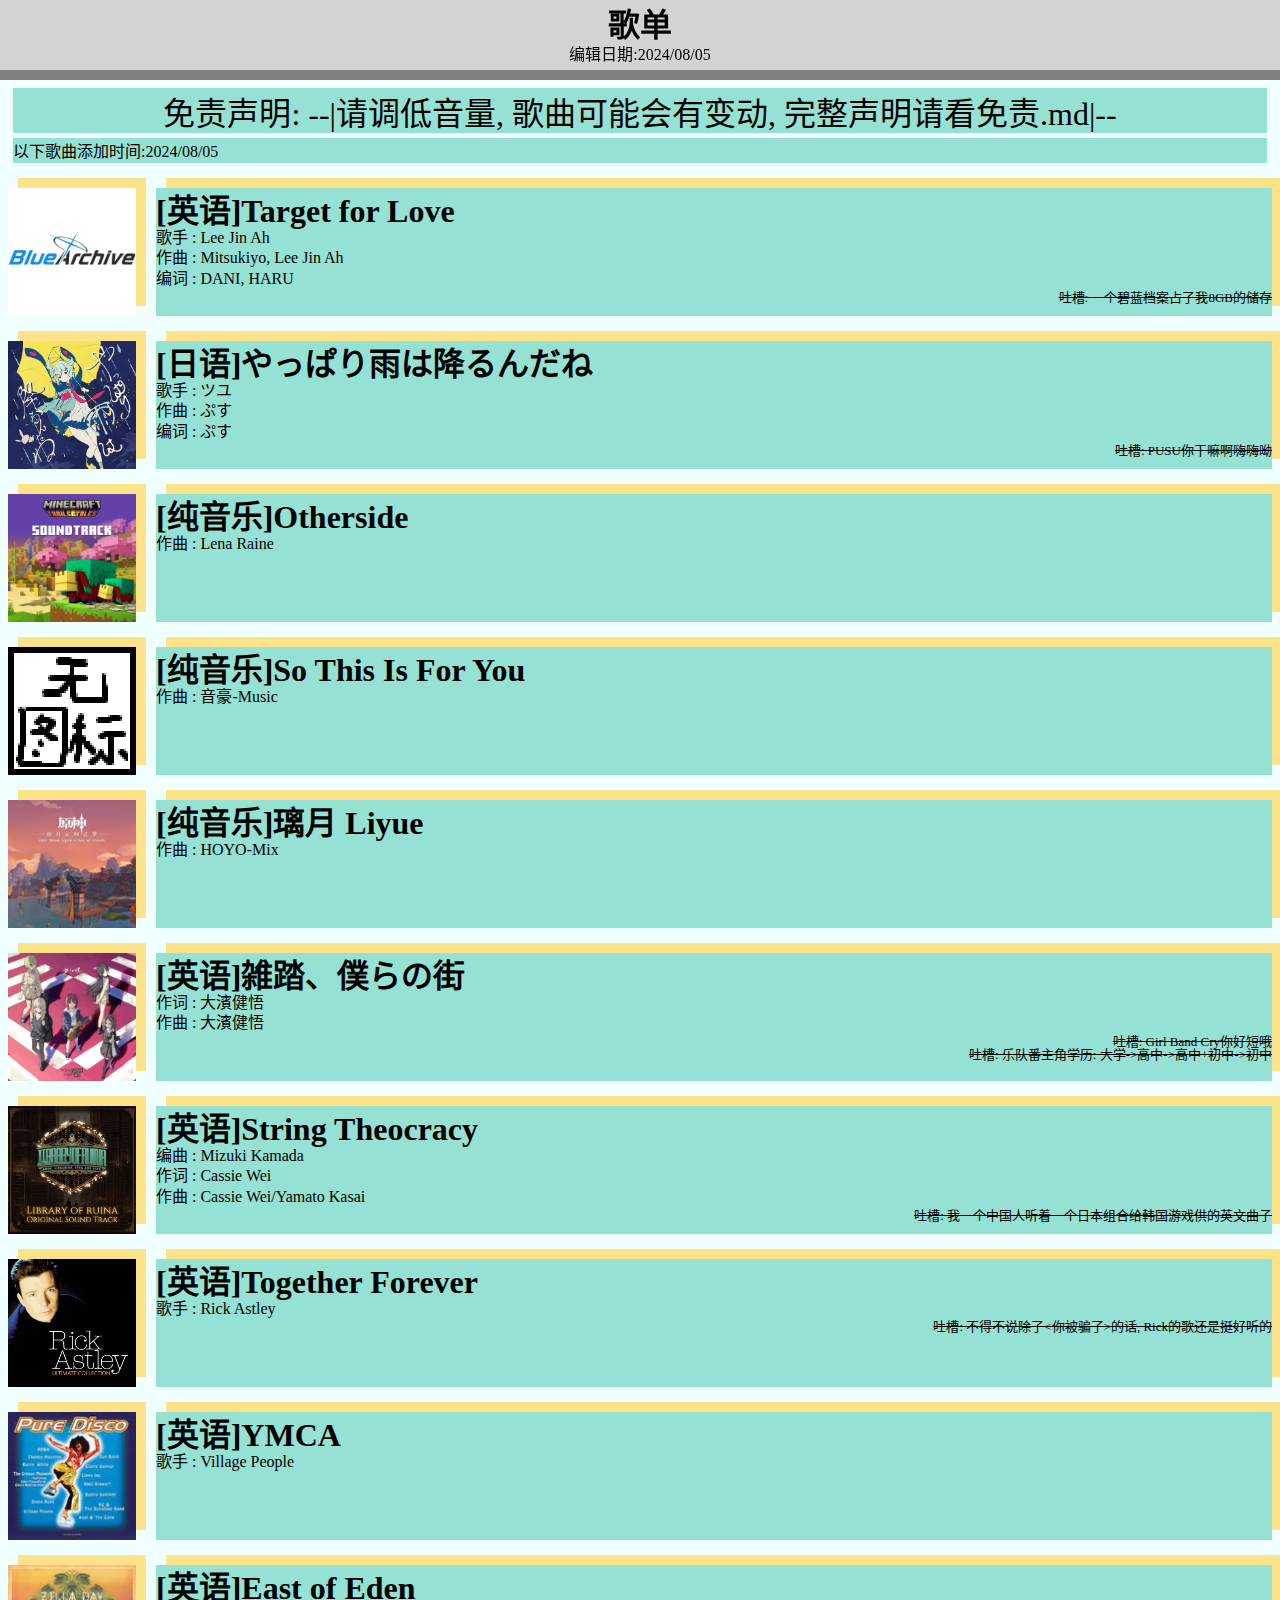
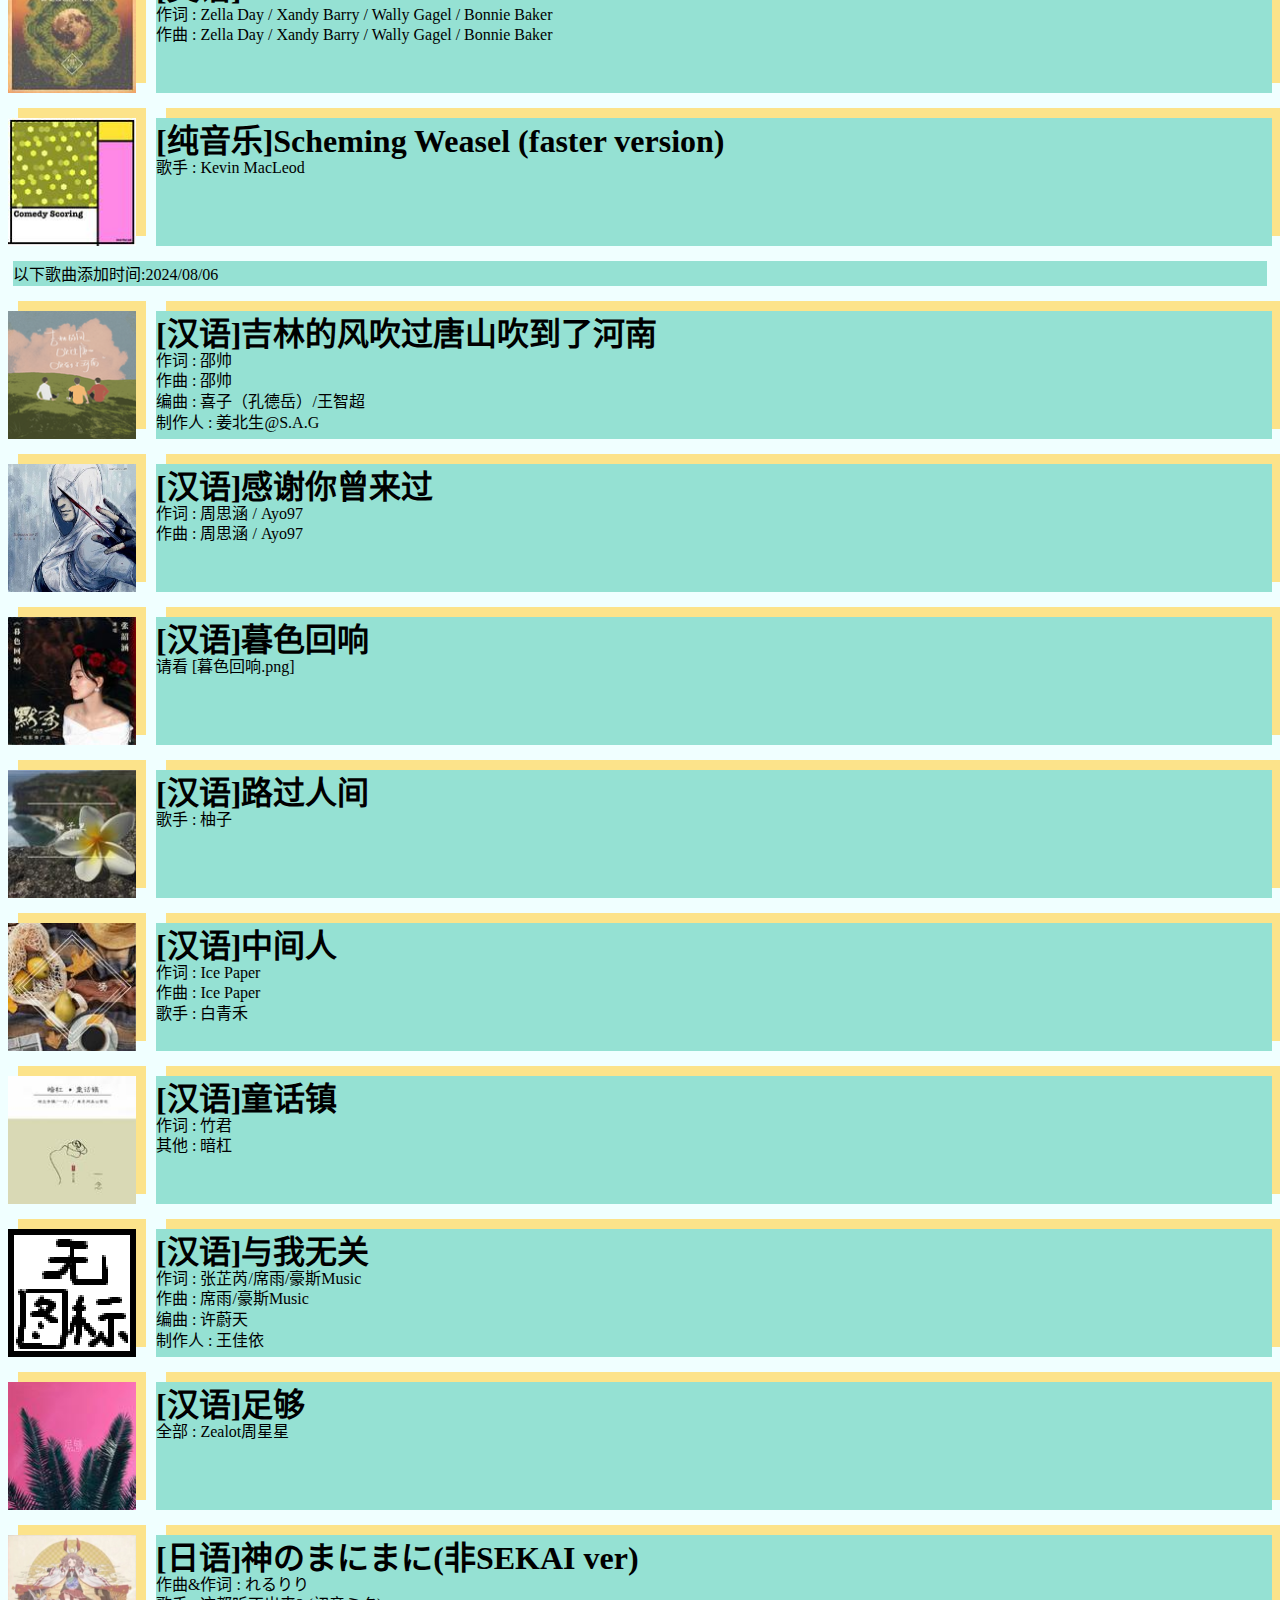
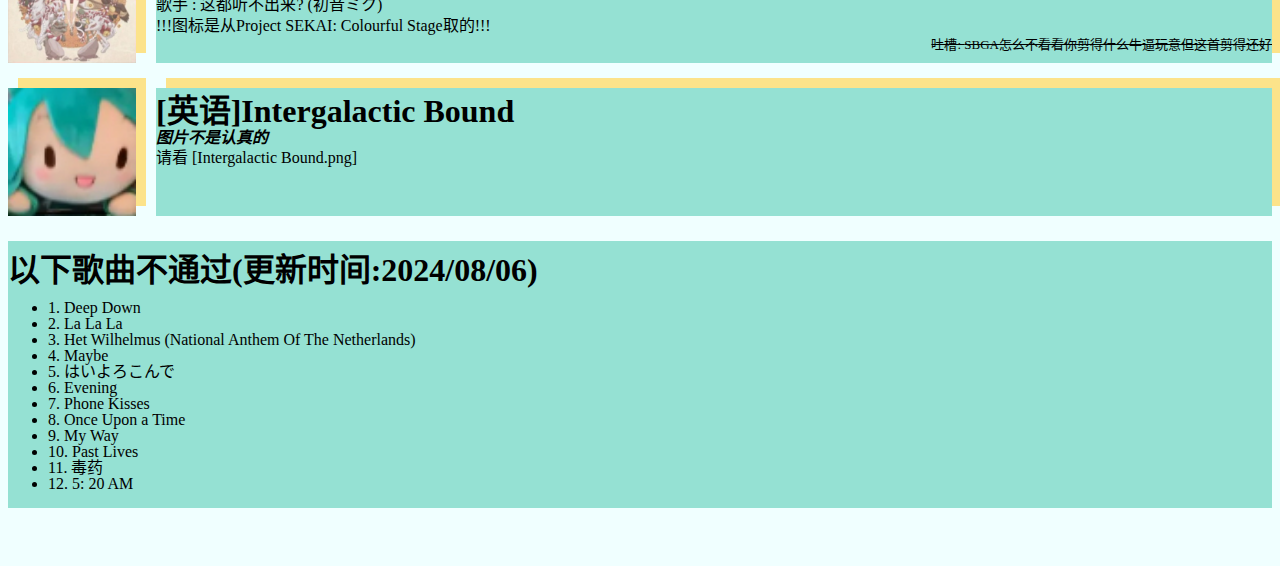
<file: index.html>
<!DOCTYPE html>
<html lang="zh-cn">

<head>
    <!--展示标题-->
    <link href="IMG/icon.ico" rel="shortcut icon" type="image/x-icon">
    <title>歌单</title>
    <!--展示作者，描述-->
    <meta name="description" content="四班歌单">
    <meta name="author" content="HalFLinE">
    <!--其他-->
    <meta charset="utf-8">
    <meta name="viewport" content="width=device-width, initial-scale=1">
    <link rel="stylesheet" href="contect.css">
    <link rel="stylesheet" href="header&amp;bottom.css">
    <link rel="stylesheet" href="base.css">
</head>

<body lang="zh-cn">
    <!--头-->
    <div class="box-header" style="height: 75px;">
        <div class="header">
            <h1>歌单</h1>
            <p>编辑日期:2024/08/05</p>
        </div>
    </div>

    <!--正文-->
    <div class="box-tips">
        <div class="tips">免责声明: --|请调低音量, 歌曲可能会有变动, 完整声明请看免责.md|--</div>
    </div>

    <!--通过-->
    <div class="box-contect-c" id="2024-08-05">
        <div class="timeview">以下歌曲添加时间:2024/08/05</div>

        <div class="contect" id="Target for Love">
            <div class="img">
                <img src="IMG/Blue Archive.jpg" width="128" height="128" alt="歌曲封面">
            </div>
            <div class="info">
                <h1>[英语]Target for Love</h1>
                <p>歌手 : Lee Jin Ah</p>
                <p>作曲 : Mitsukiyo, Lee Jin Ah</p>
                <p>编词 : DANI, HARU</p>
                <p class="tc">一个碧蓝档案占了我8GB的储存</p>
            </div>
        </div>
        <!--1-->

        <div class="contect" id="やっぱり雨は降るんだね">
            <div class="img">
                <img src="IMG/やっぱり雨は降るんだね.jpg" width="128" height="128" alt="歌曲封面">
            </div>
            <div class="info">
                <h1>[日语]やっぱり雨は降るんだね</h1>
                <p>歌手 : ツユ</p>
                <p>作曲 : ぷす</p>
                <p>编词 : ぷす</p>
                <p class="tc">PUSU你干嘛啊嗨嗨呦</p>
            </div>
        </div>
        <!--2-->

        <div class="contect" id="Otherside">
            <div class="img">
                <img src="IMG/Minecraft-OST2.jpg" width="128" height="128" alt="歌曲封面">
            </div>
            <div class="info">
                <h1>[纯音乐]Otherside</h1>
                <p>作曲 : Lena Raine</p>
            </div>
        </div>
        <!--3-->

        <div class="contect" id="So This Is For You">
            <div class="img">
                <img src="IMG/no icon.png" width="128" height="128" alt="歌曲封面">
            </div>
            <div class="info">
                <h1>[纯音乐]So This Is For You</h1>
                <p>作曲 : 音豪-Music</p>
            </div>
        </div>
        <!--4-->

        <div class="contect" id="璃月 Liyue">
            <div class="img">
                <img src="IMG/璃月 Liyue.jpg" width="128" height="128" alt="歌曲封面">
            </div>
            <div class="info">
                <h1>[纯音乐]璃月 Liyue</h1>
                <p>作曲 : HOYO-Mix</p>
            </div>
        </div>
        <!--5-->

        <div class="contect" id="Once Upon a Time" style="display: none;">
            <div class="img">
                <img src="IMG/no icon.png" width="128" height="128" alt="歌曲封面">
            </div>
            <div class="info">
                <h1>[英语]Once Upon a Time</h1>
                <p>作词 : Jennifer Jung</p>
                <p>作曲 : Chiril Oarza</p>
            </div>
        </div>
        <!--6-->

        <div class="contect" id="雑踏、僕らの街">
            <div class="img">
                <img src="IMG/Girl Band Cry-OST1.jpg" width="128" height="128" alt="歌曲封面">
            </div>
            <div class="info">
                <h1>[英语]雑踏、僕らの街</h1>
                <p>作词 : 大濱健悟</p>
                <p>作曲 : 大濱健悟</p>
                <p class="tc">Girl Band Cry你好短哦</p>
                <p class="tc">乐队番主角学历: 大学->高中->高中+初中->初中</p>
            </div>
        </div>
        <!--7-->

        <div class="contect" id="String Theocracy">
            <div class="img">
                <img src="IMG/LibraryOfRuinaOST.jpg" width="128" height="128" alt="歌曲封面">
            </div>
            <div class="info">
                <h1>[英语]String Theocracy</h1>
                <p>编曲 : Mizuki Kamada</p>
                <p>作词 : Cassie Wei</p>
                <p>作曲 : Cassie Wei/Yamato Kasai</p>
                <p class="tc">我一个中国人听着一个日本组合给韩国游戏供的英文曲子</p>
            </div>
        </div>
        <!--8-->

        <div class="contect" id="Together Forever">
            <div class="img">
                <img src="IMG/RickTUC.jpg" width="128" height="128" alt="歌曲封面">
            </div>
            <div class="info">
                <h1>[英语]Together Forever</h1>
                <p>歌手 : Rick Astley</p>
                <p class="tc">不得不说除了&lt;你被骗了&gt;的话, Rick的歌还是挺好听的</p>
            </div>
        </div>
        <!--9-->

        <div class="contect" id="YMCA">
            <div class="img">
                <img src="IMG/Pure_Disco.jpg" width="128" height="128" alt="歌曲封面">
            </div>
            <div class="info">
                <h1>[英语]YMCA</h1>
                <p>歌手 : Village People</p>
            </div>
        </div>
        <!--10-->

        <div class="contect" id="East of Eden">
            <div class="img">
                <img src="IMG/East of Eden.jpg" width="128" height="128" alt="歌曲封面">
            </div>
            <div class="info">
                <h1>[英语]East of Eden</h1>
                <p>作词 : Zella Day / Xandy Barry / Wally Gagel / Bonnie Baker</p>
                <p>作曲 : Zella Day / Xandy Barry / Wally Gagel / Bonnie Baker</p>
            </div>
        </div>
        <!--11-->

        <div class="contect" id="Scheming Weasel (faster version)">
            <div class="img">
                <img src="IMG/Scheming Weasel (faster version).jpg" width="128" height="128" alt="歌曲封面">
            </div>
            <div class="info">
                <h1>[纯音乐]Scheming Weasel (faster version)</h1>
                <p>歌手 : Kevin MacLeod</p>
            </div>
        </div>
        <!--12-->
    </div><!--歌曲数-1-->

    <div class="box-contect-c" id="2024-08-06">
        <div class="timeview">以下歌曲添加时间:2024/08/06</div>

        <div class="contect" id="吉林的风吹过唐山吹到了河南">
            <div class="img">
                <img src="IMG/吉林的风吹过唐山吹到了河南.jpg" width="128" height="128" alt="歌曲封面">
            </div>
            <div class="info">
                <h1>[汉语]吉林的风吹过唐山吹到了河南</h1>
                <p>作词 : 邵帅</p>
                <p>作曲 : 邵帅</p>
                <p>编曲 : 喜子（孔德岳）/王智超</p>
                <p>制作人 : 姜北生@S.A.G</p>
            </div>
        </div><!--13-->

        <div class="contect" id="感谢你曾来过">
            <div class="img">
                <img src="IMG/感谢你曾来过.jpg" width="128" height="128" alt="歌曲封面">
            </div>
            <div class="info">
                <h1>[汉语]感谢你曾来过</h1>
                <p>作词 : 周思涵 / Ayo97</p>
                <p>作曲 : 周思涵 / Ayo97</p>
            </div>
        </div><!--14-->

        <div class="contect" id="暮色回响">
            <div class="img">
                <img src="IMG/暮色回响.jpg" width="128" height="128" alt="歌曲封面">
            </div>
            <div class="info">
                <h1>[汉语]暮色回响</h1>
                <p>请看 [暮色回响.png]</p>
            </div>
        </div><!--15-->

        <div class="contect" id="路过人间">
            <div class="img">
                <img src="IMG/路过人间.jpg" width="128" height="128" alt="歌曲封面">
            </div>
            <div class="info">
                <h1>[汉语]路过人间</h1>
                <p>歌手 : 柚子</p>
            </div>
        </div><!--16-->

        <div class="contect" id="中间人">
            <div class="img">
                <img src="IMG/中间人.jpg" width="128" height="128" alt="歌曲封面">
            </div>
            <div class="info">
                <h1>[汉语]中间人</h1>
                <p>作词 : Ice Paper</p>
                <p>作曲 : Ice Paper</p>
                <p>歌手 : 白青禾</p>
            </div>
        </div><!--17-->

        <div class="contect" id="童话镇">
            <div class="img">
                <img src="IMG/童话镇.jpg" width="128" height="128" alt="歌曲封面">
            </div>
            <div class="info">
                <h1>[汉语]童话镇</h1>
                <p>作词 : 竹君</p>
                <p>其他 : 暗杠</p>
            </div>
        </div><!--18-->

        <div class="contect" id="与我无关">
            <div class="img">
                <img src="IMG/no icon.png" width="128" height="128" alt="歌曲封面">
            </div>
            <div class="info">
                <h1>[汉语]与我无关</h1>
                <p>作词 : 张芷芮/席雨/豪斯Music</p>
                <p>作曲 : 席雨/豪斯Music</p>
                <p>编曲 : 许蔚天</p>
                <p>制作人 : 王佳依</p>
            </div>
        </div><!--19-->

        <div class="contect" id="足够">
            <div class="img">
                <img src="IMG/足够.jpg" width="128" height="128" alt="歌曲封面">
            </div>
            <div class="info">
                <h1>[汉语]足够</h1>
                <p>全部 : Zealot周星星</p>
            </div>
        </div><!--20-->

        <div class="contect" id="神のまにまに">
            <div class="img">
                <img src="IMG/神のまにまに.jpg" width="128" height="128" alt="歌曲封面">
            </div>
            <div class="info">
                <h1>[日语]神のまにまに(非SEKAI ver)</h1>
                <p>作曲&作词 : れるりり</p>
                <p>歌手 : 这都听不出来? (初音ミク)</p>
                <p>!!!图标是从Project SEKAI: Colourful Stage取的!!!</p>
                <p class="tc">SBGA怎么不看看你剪得什么牛逼玩意但这首剪得还好</p>
            </div>
        </div><!--21-->

        <div class="contect" id="Intergalactic Bound">
            <div class="img">
                <img src="IMG/Intergalactic Bound.jpg" width="128" height="128" alt="歌曲封面">
            </div>
            <div class="info">
                <h1>[英语]Intergalactic Bound</h1>
                <p><b><i>图片不是认真的</i></b></p>
                <p>请看 [Intergalactic Bound.png]</p>
            </div>
        </div><!--21-->
    </div>

    <!--落选-->
    <div class="box-contect-l">
        <div class="contect-lost">
            <h1>以下歌曲不通过(更新时间:2024/08/06)</h1>
            <ul class="cl">
                <li>Deep Down</li>
                <li>La La La</li>
                <li>Het Wilhelmus (National Anthem Of The Netherlands)</li>
                <li>Maybe</li>
                <li>はいよろこんで</li>
                <li>Evening</li>
                <li>Phone Kisses</li>
                <li>Once Upon a Time</li>
                <li>My Way</li>
                <li>Past Lives</li>
                <li>毒药</li>
                <li>5: 20 AM</li>
            </ul>
        </div>
    </div>

    <!--尾-->
    <div class="box-bottom" style="height: 35px;">
        <div class="bottom">
            <p>感谢所有提供歌曲的同学们</p>
        </div>
    </div>
</body>

</html>
</file>
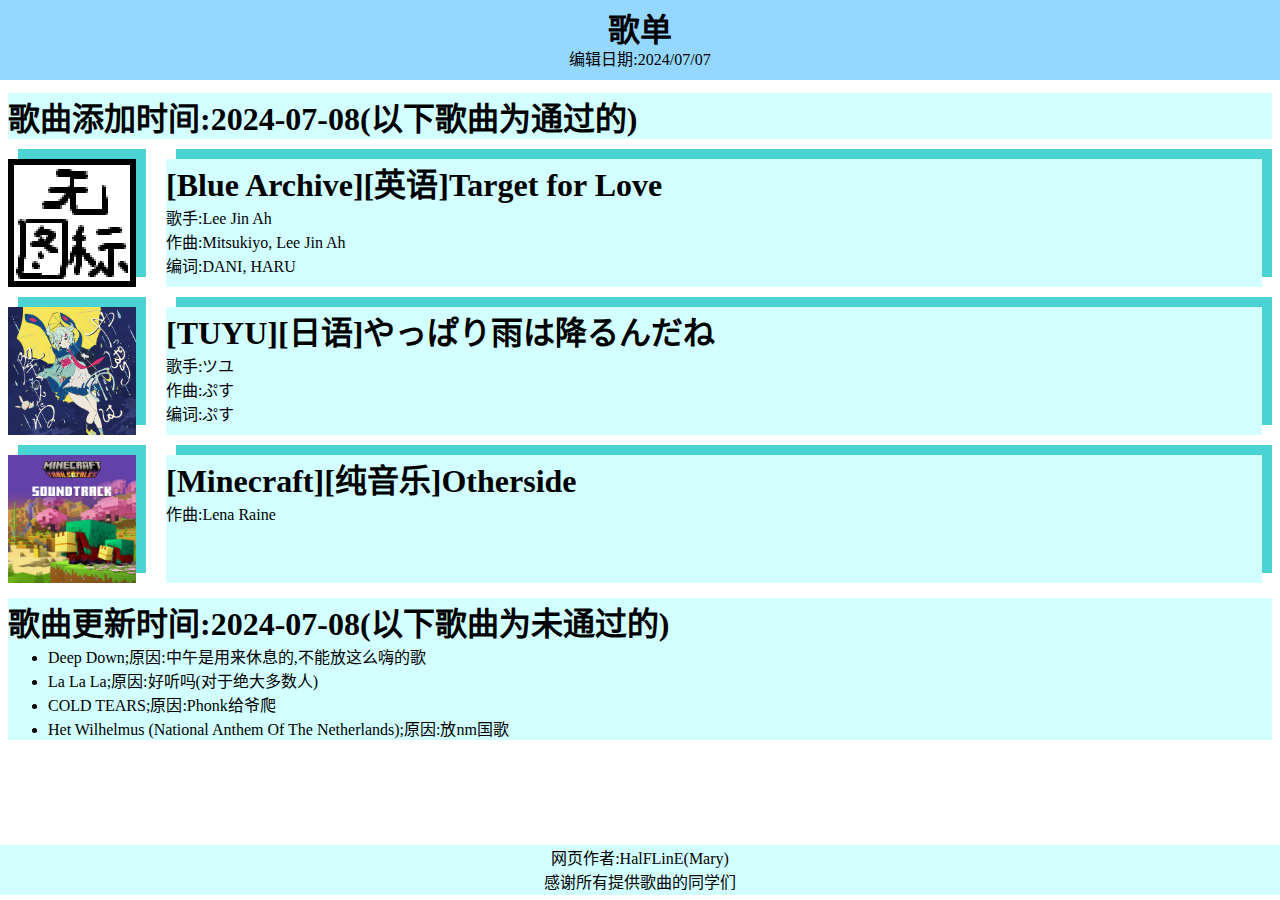
<file: version-test.html>
<!DOCTYPE html>
<html lang="zh-cn">

<head>
    <!--展示标题-->
    <link href="IMG/icon.ico" rel="shortcut icon" type="image/x-icon">
    <title>歌单</title>
    <!--展示作者，描述-->
    <meta name="description" content="四班歌单">
    <meta name="author" content="HalFLinE">
    <!--其他-->
    <meta charset="utf-8">
    <meta name="viewport" content="width=device-width, initial-scale=1">
    <link rel="stylesheet" href="version-test.css">
</head>

<body>
    <!--标题-->
    <div class="box-header" id="box-header" style="height: 70px;">
        <div id="header" class="header">
            <h1>歌单</h1>
            <p>编辑日期:2024/07/07</p>
        </div>
    </div>

    <!--正文-->

    <div class="box-contect" id="box-contect">
        <!--通过的-->
        <div class="block-c" id="1">
            <!--展示时间-->
            <div class="time-view" id="2024-07-08">
                <h1>歌曲添加时间:2024-07-08(以下歌曲为通过的)</h1>
            </div>
            <!--展示通过歌曲-->
            <div class="contect" id="Target for Love">
                <div id="img" class="img">
                    <img src="IMG/no icon.png" width="128" height="128" alt="歌曲封面">
                </div>
                <div id="info" class="info">
                    <h1>[Blue Archive][英语]Target for Love</h1>
                    <p>歌手:Lee Jin Ah</p>
                    <p>作曲:Mitsukiyo, Lee Jin Ah</p>
                    <p>编词:DANI, HARU</p>
                </div>
            </div>

            <div class="contect" id="やっぱり雨は降るんだね">
                <div id="img" class="img">
                    <img src="IMG/やっぱり雨は降るんだね.jpg" width="128" height="128" alt="歌曲封面">
                </div>
                <div id="info" class="info">
                    <h1>[TUYU][日语]やっぱり雨は降るんだね</h1>
                    <p>歌手:ツユ</p>
                    <p>作曲:ぷす</p>
                    <p>编词:ぷす</p>
                </div>
            </div>

            <div class="contect" id="Otherside">
                <div id="img" class="img">
                    <img src="IMG/MinecraftOST.jpg" width="128" height="128" alt="歌曲封面">
                </div>
                <div id="info" class="info">
                    <h1>[Minecraft][纯音乐]Otherside</h1>
                    <p>作曲:Lena Raine</p>
                </div>
            </div>

        </div>
        <!--未通过的-->
        <div class="block-l">
            <!--展示时间-->
            <div class="time-view">
                <h1>歌曲更新时间:2024-07-08(以下歌曲为未通过的)</h1>
            </div>
            <!--展示未通过歌曲-->
            <div class="contect">
                <ul>
                    <li>Deep Down;原因:中午是用来休息的,不能放这么嗨的歌</li>
                    <li>La La La;原因:好听吗(对于绝大多数人)</li>
                    <li>COLD TEARS;原因:Phonk给爷爬</li>
                    <li>Het Wilhelmus (National Anthem Of The Netherlands);原因:放nm国歌</li>
                </ul>
            </div>
        </div>
    </div>

    <!--底-->
    <div class="box-bottom" id="box-bottom" style="height: 50px;">
        <div id="bottom" class="bottom">
            <p>网页作者:HalFLinE(Mary)</p>
            <p>感谢所有提供歌曲的同学们</p>
        </div>
    </div>
</body>

</html>
</file>
<file: contect.css>
/*通过*/
/*正文(活动)*/
.contect {
    width: 100%;
    margin-top: 25px;
    margin-bottom: 15px;
}


/*设置图片格式*/
.img {
    /*大小128px x 128px,左侧浮动*/
    float: left;
    height: 128px;
    width: 128px;
    /*阴影*/
    box-shadow: 10px -10px #fce38a;
}

/*设置歌曲描述格式*/
.info {
    height: 128px;
    /*设置与左边的间距,行间距*/
    margin-left: 148px;
    line-height: 30%;
    /*阴影*/
    background-color: #95e1d3;
    box-shadow: 10px -10px #fce38a;
    /*水平滚轮自动出现,自动换行关闭*/
    overflow-y: hidden;
    white-space: nowrap;
}

/*落选*/
/*正文(活动)*/
.contect-lost {
    width: 100%;
    margin-top: 25px;
    margin-bottom: 15px;
    /*设置行间距*/
    line-height: 100%;
    /*设置背景*/
    background-color: #95e1d3;
    /*水平滚轮自动出现,自动换行关闭*/
    overflow-x: auto;
    white-space: nowrap;
}

.contect-lost ul {
    counter-reset: main;
}

.cl li::before {
    list-style: none;
    counter-increment: main;
    content: counter(main)'. ';
}
</file>
<file: base.css>
/*背景*/
body {
    /*设置背景*/
    background-color: azure;
    font-family: "system-ui" sans-serif;
}

/*设置时间展示*/
.timeview {
    /*设置位置*/
    margin-top: 5px;
    margin-bottom: 5px;
    margin-left: 5px;
    margin-right: 5px;
    height: 25px;
    /*设置背景*/
    background-color: #95e1d3;
}

.tc {
    font-size: small;
    text-decoration: line-through;
    text-align: right;
    line-height: 0%;
}

.tc::before {
    content: "吐槽: ";
}

.tips {
    text-align: center;
    line-height: normal;
    font-size: xx-large;
    /*设置位置*/
    margin-top: 5px;
    margin-bottom: 5px;
    margin-left: 5px;
    margin-right: 5px;
    height: 45px;
    /*设置背景*/
    background-color: #95e1d3;
    /*水平滚轮自动出现,自动换行关闭*/
    overflow-y: hidden;
    white-space: nowrap;
}
</file>
<file: version-test.css>
.header {
    top: 0px;
    left: 0px;
    right: 0px;
    height: 70px;
    position: fixed;
    text-align: center;
    background-color: rgba(149, 216, 255, 100);
    padding: 5px;
    line-height: 50%;
}

.bottom {
    width: 100%;
    height: 50px;
    left: 0px;
    right: 0px;
    position: fixed;
    text-align: center;
    background-color: rgb(210, 255, 255);
    margin-bottom: 0px;
    bottom: 5px;

    p {
        margin: 0 0
    }
}

.block-c {
    margin-top: 15px;
    margin-bottom: 15px;

    .contect {
        width: 100%;
        position: relative;

        .img {
            /*设置左边浮动,阴影,位置*/
            float: left;
            width: 128px;
            height: 128px;
            box-shadow: 10px -10px rgb(73, 211, 211);
        }

        .info {
            /*设置背景颜色,高度,阴影偏移*/
            background-color: rgb(210, 255, 255);
            height: 128px;
            box-shadow: 10px -10px rgb(73, 211, 211);
            /*设置位置info类的位置*/
            margin-left: 158px;
            margin-top: 20px;
            margin-right: 10px;

            /*设置字体外间距为0*/
            p {
                margin: 0 auto
            }

            h1 {
                margin: 0 auto
            }

            /*水平滚轮自动出现,自动换行关闭*/
            overflow-y: auto;
            white-space: nowrap;
        }
    }

    .time-view {
        background-color: rgb(210, 255, 255);
        left: 40px;
        right: 40px;

        h1 {
            margin: 0 auto
        }

        overflow-y: auto;
        white-space: nowrap;
    }
}

.block-l {
    background-color: rgb(210, 255, 255);
    margin-top: 15px;
    /*水平滚轮自动出现,自动换行关闭*/
    overflow-y: auto;
    white-space: nowrap;

    .time-view {
        background-color: rgb(210, 255, 255);
        left: 40px;
        right: 40px;

        h1 {
            margin: 0 auto
        }
    }

    .contect {
        width: 100%;
        position: relative;

        ul {
            margin: 0 auto
        }
    }
}
</file>
